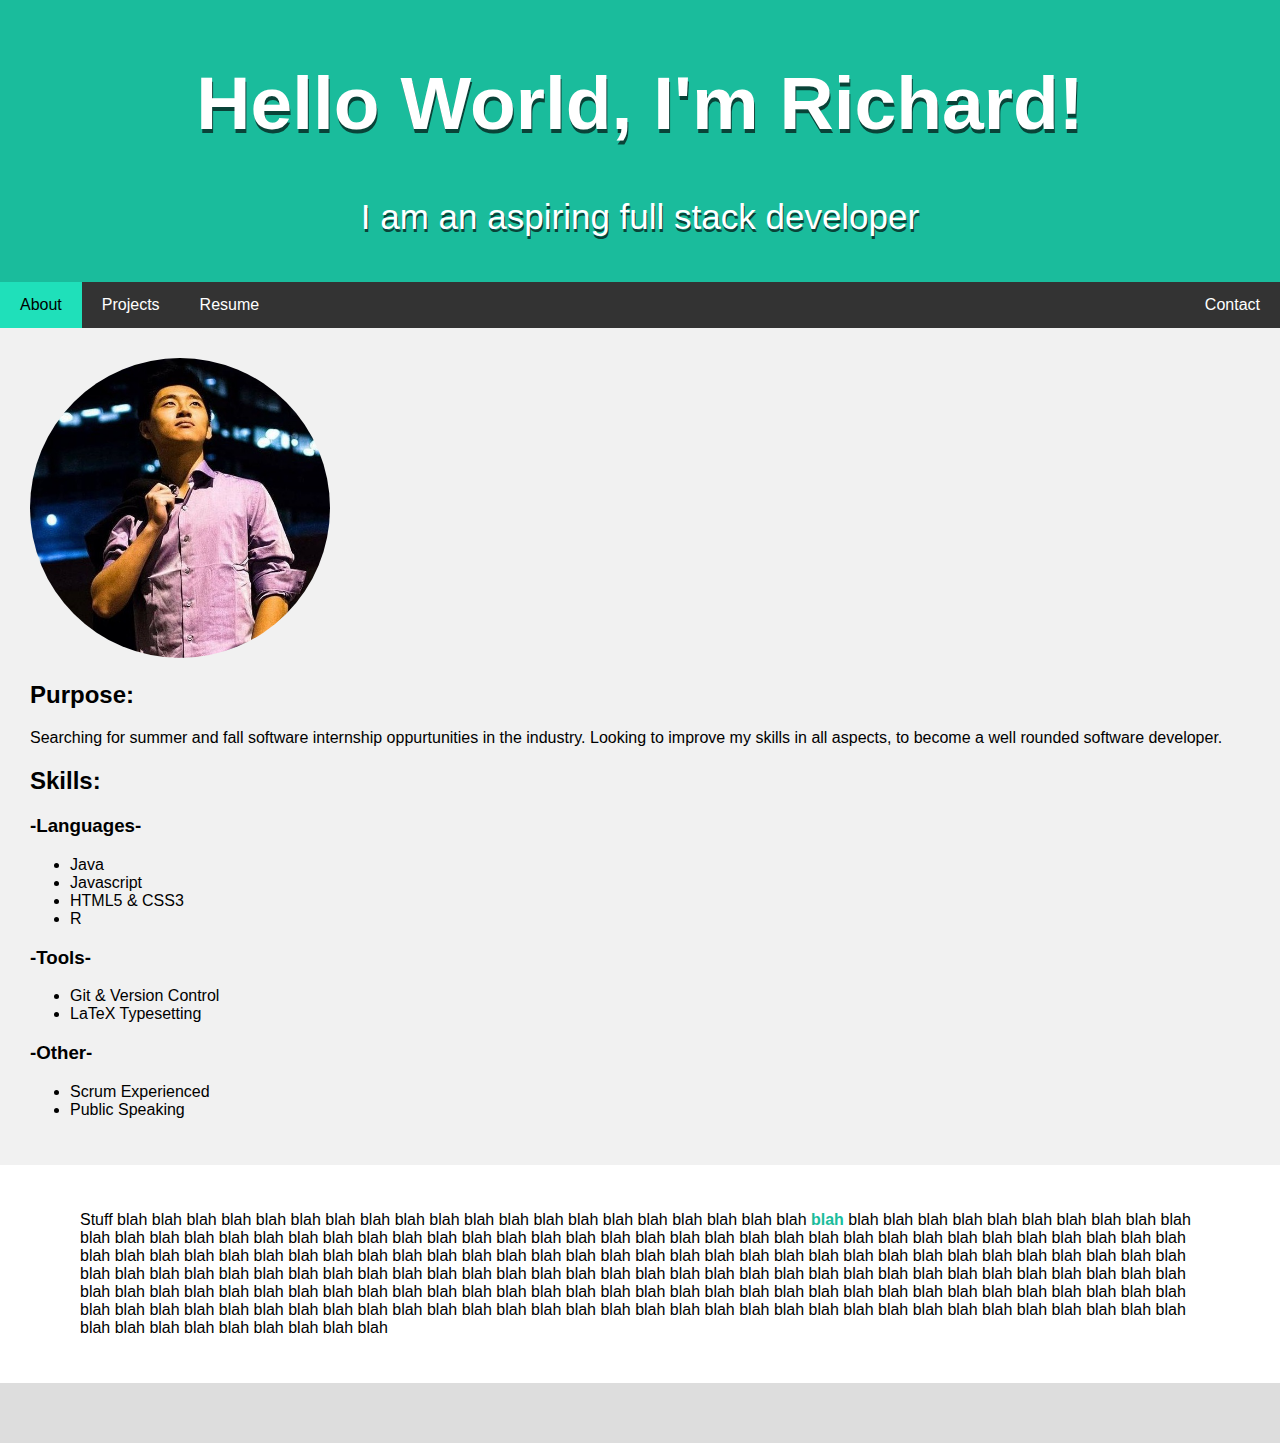
<file: index.html>
<!DOCTYPE html>
<html lang="en">
  <head>
    <title>Richard Jiang | Aspiring Software Developer</title>
    <link rel="icon" type="image/png" href="files/male-technologist.png" hreflang="en-us">
    <meta charset="UTF-8">
    <meta name="viewport" content="width=device-width, initial-scale=1">

    <link rel="stylesheet" type="text/css" href="files/web-style.css">
    <script src="files/scripts.js"></script>
  </head>

  <body>
    <div class="header">
      <h1>Hello World, I'm Richard!</h1>
      <p class="descriptions" style="display:none;">I am an aspiring full stack developer</p>
      <p class="descriptions" style="display:none;">I am a student at the University of Washington</p>
      <p class="descriptions" style="display:block;">I am passionate about teaching and education</p>

    </div>

    <div class="navbar">
      <a style="background-color: #1fe0ba;color: black;">About</a>
      <a href="projects">Projects</a>
      <a href="files/Richard_Jiang_Resume.pdf">Resume</a>
      <a href="contact" class="right">Contact</a>
    </div>

    <div class="columns">
      <div class="side" style="flex: 10%;">
        <img src="files/headshot.jpg" alt="Headshot Image" allign="middle" style="width:300px;height:300px;border-radius:150px;">
        <h2>Purpose:</h2>
        <p>
          Searching for summer and fall software internship oppurtunities in the
          industry. Looking to improve my skills in all aspects, to become a well
          rounded software developer.
        </p>
        <h2>Skills:</h2>
        <h3>-Languages-</h3>
        <ul>
          <li>Java</li>
          <li>Javascript</li>
          <li>HTML5 & CSS3</li>
          <li>R</li>
        </ul>
        <h3>-Tools-</h3>
        <ul>
          <li>Git & Version Control</li>
          <li>LaTeX Typesetting</li>
        </ul>
        <h3>-Other-</h3>
        <ul>
          <li>Scrum Experienced</li>
          <li>Public Speaking</li>
        </ul>
      </div>
      <div class="main" style="flex: 60%;">
        <p>
          Stuff blah blah blah blah blah blah blah blah
          blah blah blah blah blah blah blah blah blah
          blah blah blah <b>blah</b> blah blah blah blah blah
          blah blah blah blah blah blah blah blah blah
          blah blah blah blah blah blah blah blah blah
          blah blah blah blah blah blah blah blah blah
          blah blah blah blah blah blah blah blah blah
          blah blah blah blah blah blah blah blah blah
          blah blah blah blah blah blah blah blah blah
          blah blah blah blah blah blah blah blah blah
          blah blah blah blah blah blah blah blah blah
          blah blah blah blah blah blah blah blah blah
          blah blah blah blah blah blah blah blah blah
          blah blah blah blah blah blah blah blah blah
          blah blah blah blah blah blah blah blah blah
          blah blah blah blah blah blah blah blah blah
          blah blah blah blah blah blah blah blah blah
          blah blah blah blah blah blah blah blah blah
          blah blah blah blah blah blah blah blah blah
          blah blah blah blah blah blah blah blah blah
          blah blah blah blah blah blah blah blah blah
          blah blah blah blah blah blah blah blah blah blah blah blah
        </p>
      </div>
    </div>

    <div class="footer"></div>
  </body>

  <script>descriptionTimer();</script>
</html>
</file>
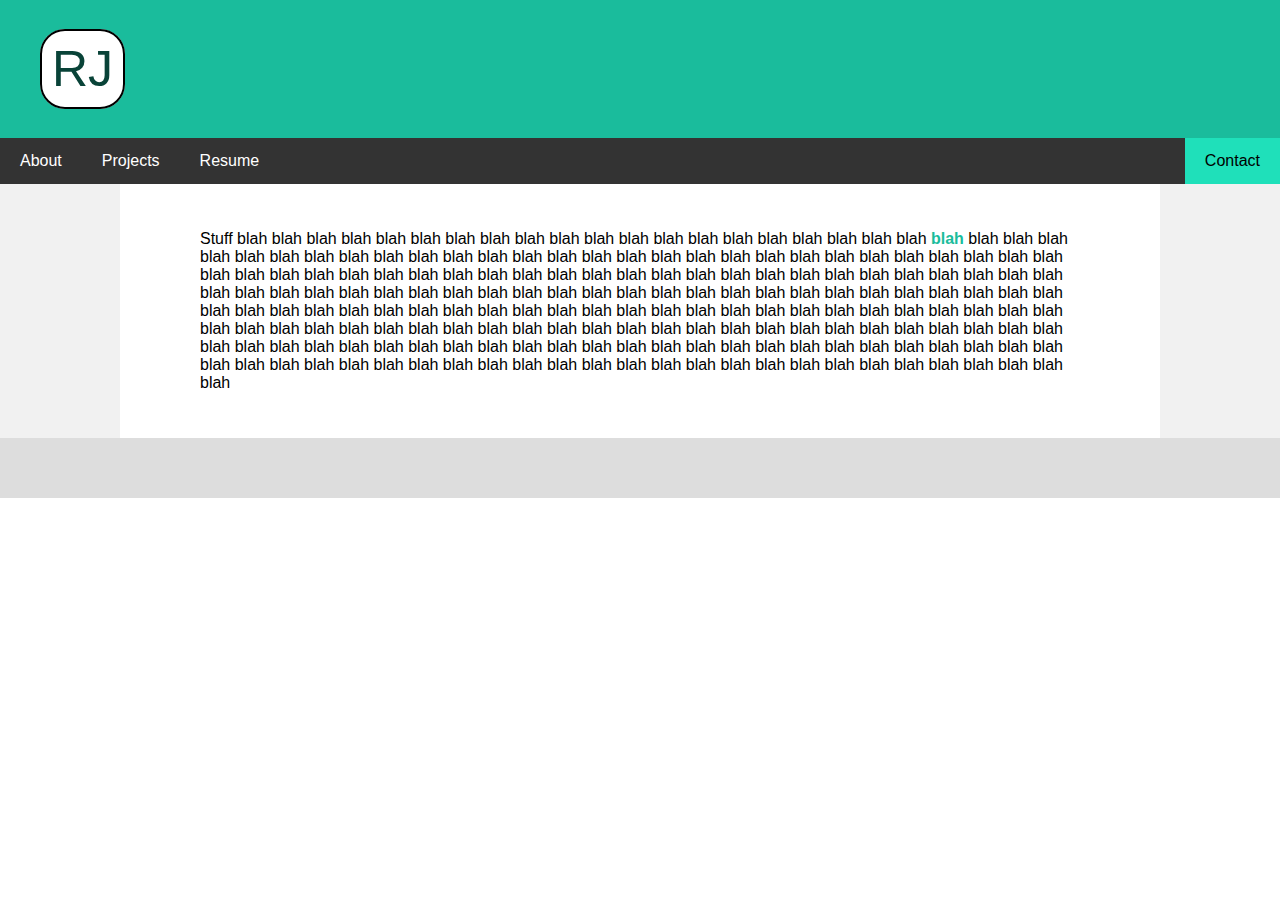
<file: contact.html>
<!DOCTYPE html>
<html>
  <head>
    <title>Richard Jiang | Contact</title>
    <link rel="icon" type="image/png" href="files/male-technologist.png" hreflang="en-us">
    <meta charset="UTF-8">
    <meta name="viewport" content="width=device-width, initial-scale=1">

    <link rel="stylesheet" type="text/css" href="files/web-style.css">
  </head>

  <body>
    <div class="banner">
      <a href="index">RJ</a>
    </div>

    <div class="navbar">
      <a href="index">About</a>
      <a href="projects">Projects</a>
      <a href="files/Richard_Jiang_Resume.pdf">Resume</a>
      <a class="right" style="background-color: #1fe0ba;color: black;">Contact</a>
    </div>

    <div class="columns">
      <div class="main" style="margin-left: 120px;margin-right: 120px;">
        <p>
          Stuff blah blah blah blah blah blah blah blah
          blah blah blah blah blah blah blah blah blah
          blah blah blah <b>blah</b> blah blah blah blah blah
          blah blah blah blah blah blah blah blah blah
          blah blah blah blah blah blah blah blah blah
          blah blah blah blah blah blah blah blah blah
          blah blah blah blah blah blah blah blah blah
          blah blah blah blah blah blah blah blah blah
          blah blah blah blah blah blah blah blah blah
          blah blah blah blah blah blah blah blah blah
          blah blah blah blah blah blah blah blah blah
          blah blah blah blah blah blah blah blah blah
          blah blah blah blah blah blah blah blah blah
          blah blah blah blah blah blah blah blah blah
          blah blah blah blah blah blah blah blah blah
          blah blah blah blah blah blah blah blah blah
          blah blah blah blah blah blah blah blah blah
          blah blah blah blah blah blah blah blah blah
          blah blah blah blah blah blah blah blah blah
          blah blah blah blah blah blah blah blah blah
          blah blah blah blah blah blah blah blah blah
          blah blah blah blah blah blah blah blah blah blah blah blah
        </p>
      </div>
    </div>

    <div class="footer"></div>
  </body>
</html>
</file>
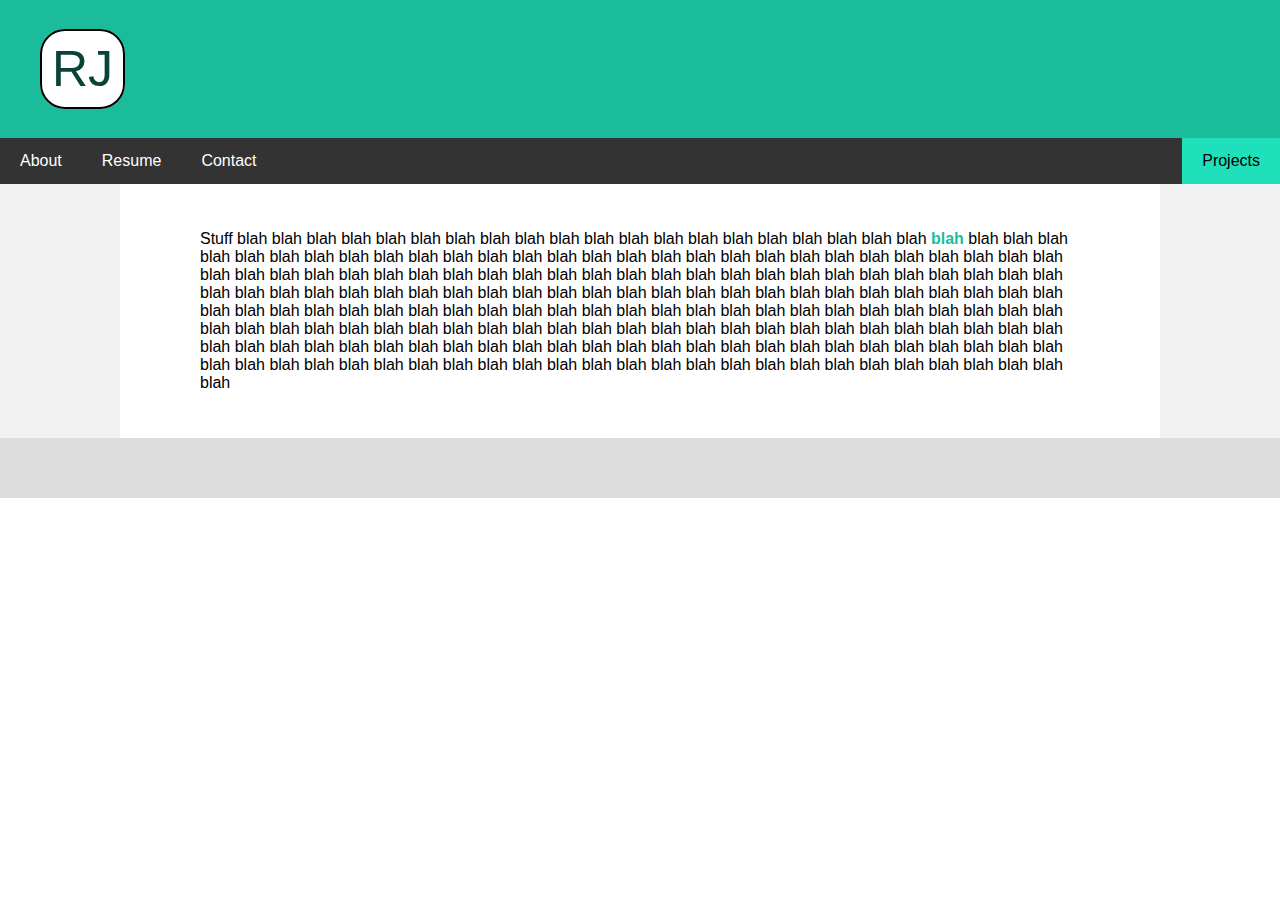
<file: project.html>
<!DOCTYPE html>
<html>
<head>
  <title>Contact</title>
  <meta charset="UTF-8">
  <meta name="viewport" content="width=device-width, initial-scale=1">

  <link rel="stylesheet" type="text/css" href="files/web-style.css">
</head>

<body>
  <div class="banner">
    <a href="index">RJ</a>
  </div>

  <div class="navbar">
    <a href="index">About</a>
    <a class="right" style="background-color: #1fe0ba;color: black;">Projects</a>
    <a href="files/Richard_Jiang_Resume.pdf">Resume</a>
    <a href="contact">Contact</a>
  </div>

  <div class="columns">
    <div class="main" style="margin-left: 120px;margin-right: 120px;">
      <p>Stuff blah blah blah blah blah blah blah blah
         blah blah blah blah blah blah blah blah blah
         blah blah blah <b>blah</b> blah blah blah blah blah
         blah blah blah blah blah blah blah blah blah
         blah blah blah blah blah blah blah blah blah
         blah blah blah blah blah blah blah blah blah
         blah blah blah blah blah blah blah blah blah
         blah blah blah blah blah blah blah blah blah
         blah blah blah blah blah blah blah blah blah
         blah blah blah blah blah blah blah blah blah
         blah blah blah blah blah blah blah blah blah
         blah blah blah blah blah blah blah blah blah
         blah blah blah blah blah blah blah blah blah
         blah blah blah blah blah blah blah blah blah
         blah blah blah blah blah blah blah blah blah
         blah blah blah blah blah blah blah blah blah
         blah blah blah blah blah blah blah blah blah
         blah blah blah blah blah blah blah blah blah
         blah blah blah blah blah blah blah blah blah
         blah blah blah blah blah blah blah blah blah
         blah blah blah blah blah blah blah blah blah
         blah blah blah blah blah blah blah blah blah blah blah blah</p>
    </div>
  </div>

  <div class="footer"></div>
</body>
</html>
</file>
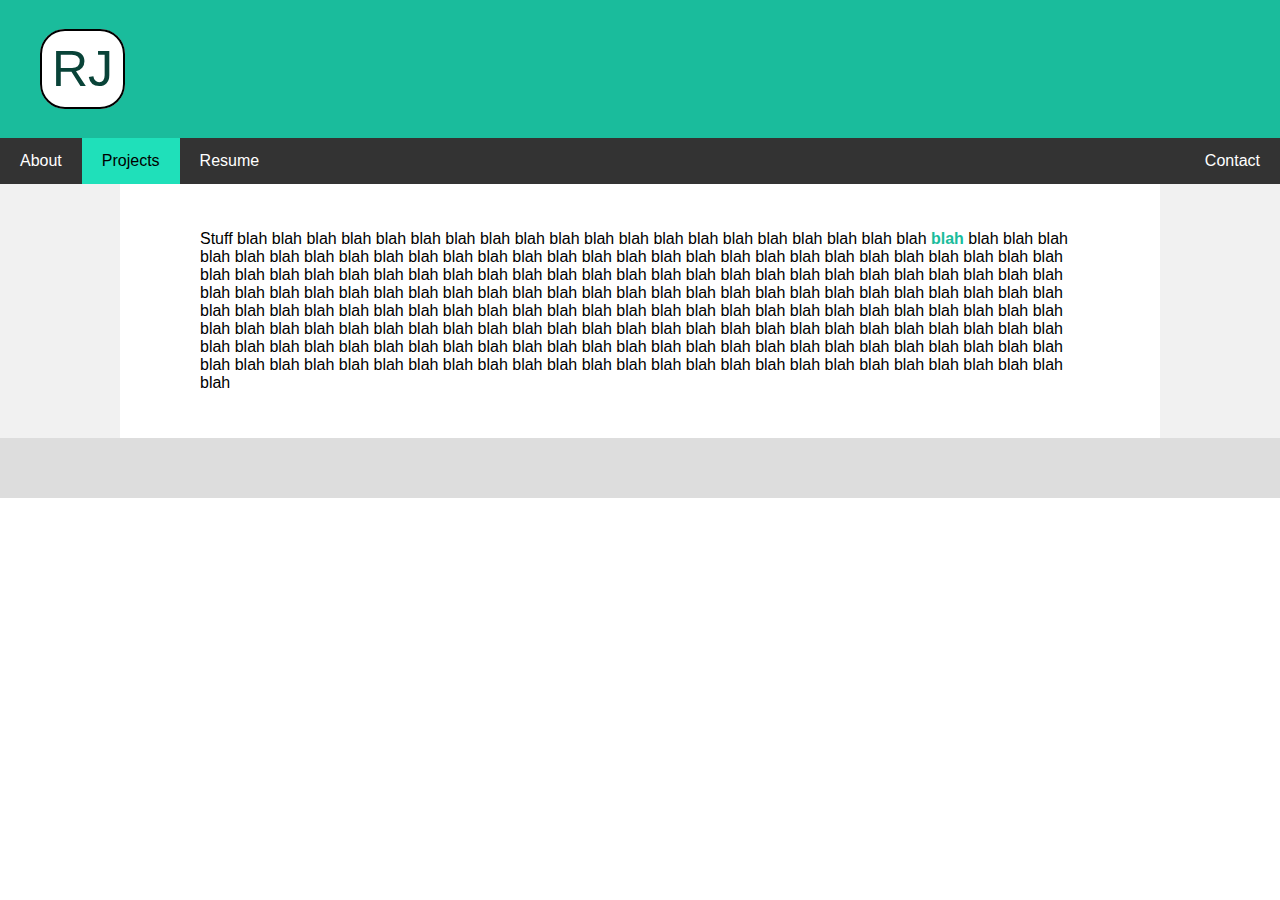
<file: projects.html>
<!DOCTYPE html>
<html>
  <head>
    <title>Richard Jiang | Projects</title>
    <link rel="icon" type="image/png" href="files/male-technologist.png" hreflang="en-us">
    <meta charset="UTF-8">
    <meta name="viewport" content="width=device-width, initial-scale=1">

    <link rel="stylesheet" type="text/css" href="files/web-style.css">
    </head>

    <body>
    <div class="banner">
      <a href="index">RJ</a>
    </div>

    <div class="navbar">
      <a href="index">About</a>
      <a style="background-color: #1fe0ba;color: black;">Projects</a>
      <a href="files/Richard_Jiang_Resume.pdf">Resume</a>
      <a href="contact" class="right">Contact</a>
    </div>

    <div class="columns">
      <div class="main" style="margin-left: 120px;margin-right: 120px;">
        <p>
          Stuff blah blah blah blah blah blah blah blah
          blah blah blah blah blah blah blah blah blah
          blah blah blah <b>blah</b> blah blah blah blah blah
          blah blah blah blah blah blah blah blah blah
          blah blah blah blah blah blah blah blah blah
          blah blah blah blah blah blah blah blah blah
          blah blah blah blah blah blah blah blah blah
          blah blah blah blah blah blah blah blah blah
          blah blah blah blah blah blah blah blah blah
          blah blah blah blah blah blah blah blah blah
          blah blah blah blah blah blah blah blah blah
          blah blah blah blah blah blah blah blah blah
          blah blah blah blah blah blah blah blah blah
          blah blah blah blah blah blah blah blah blah
          blah blah blah blah blah blah blah blah blah
          blah blah blah blah blah blah blah blah blah
          blah blah blah blah blah blah blah blah blah
          blah blah blah blah blah blah blah blah blah
          blah blah blah blah blah blah blah blah blah
          blah blah blah blah blah blah blah blah blah
          blah blah blah blah blah blah blah blah blah
          blah blah blah blah blah blah blah blah blah blah blah blah
        </p>
      </div>
    </div>

    <div class="footer"></div>
  </body>
</html>
</file>
<file: files/web-style.css>
body {
  font-family: Arial, Helvetica, sans-serif;
  margin: 0px;
}
b {
  color: #1abc9c;
}

.header {
  padding: 10px;
  text-align: center;
  background: #1abc9c;
  color: white;
}
.header h1 {
  font-size: 75px;
  text-shadow: 1px 4px #094338;
}
.header p {
  font-size: 35px;
  text-shadow: 1px 3px #094338;
}

.banner {
  padding: 40px;
  text-align: left;
  background: #1abc9c;
}
.banner a {
  padding: 10px;
  font-size: 50px;
  text-decoration: none;
  color: #094338;
  background-color: white;
  border: 2px solid black;
  border-radius: 25px;
}

.navbar {
  overflow: hidden;
  background-color: #333;
}
.navbar a {
  float: left;
  display: block;
  color: white;
  text-align: center;
  padding: 14px 20px;
  text-decoration: none;
}
.navbar a.right {
  float: right;
}
.navbar a:hover {
  background-color: #1fe0ba;
  color: black;
}
@media screen and (max-width: 400px) {
    .navbar a {
        float: none;
        width: 100%;
    }
}

.columns {
  display: flex;
  flex-wrap: wrap;
  background-color: #f1f1f1;
}
.side {
  padding: 30px;
}
.side h1 {
  text-align: left;
}
.side img {
  width: 300px;
  height: 300px;
  border-radius: 150px;
}
.main {
  background-color: white;
  padding: 30px;
  padding-left: 80px;
  padding-right: 80px;
}

.footer {
  padding: 30px;
  text-align: left;
  background: #ddd;
}
</file>
